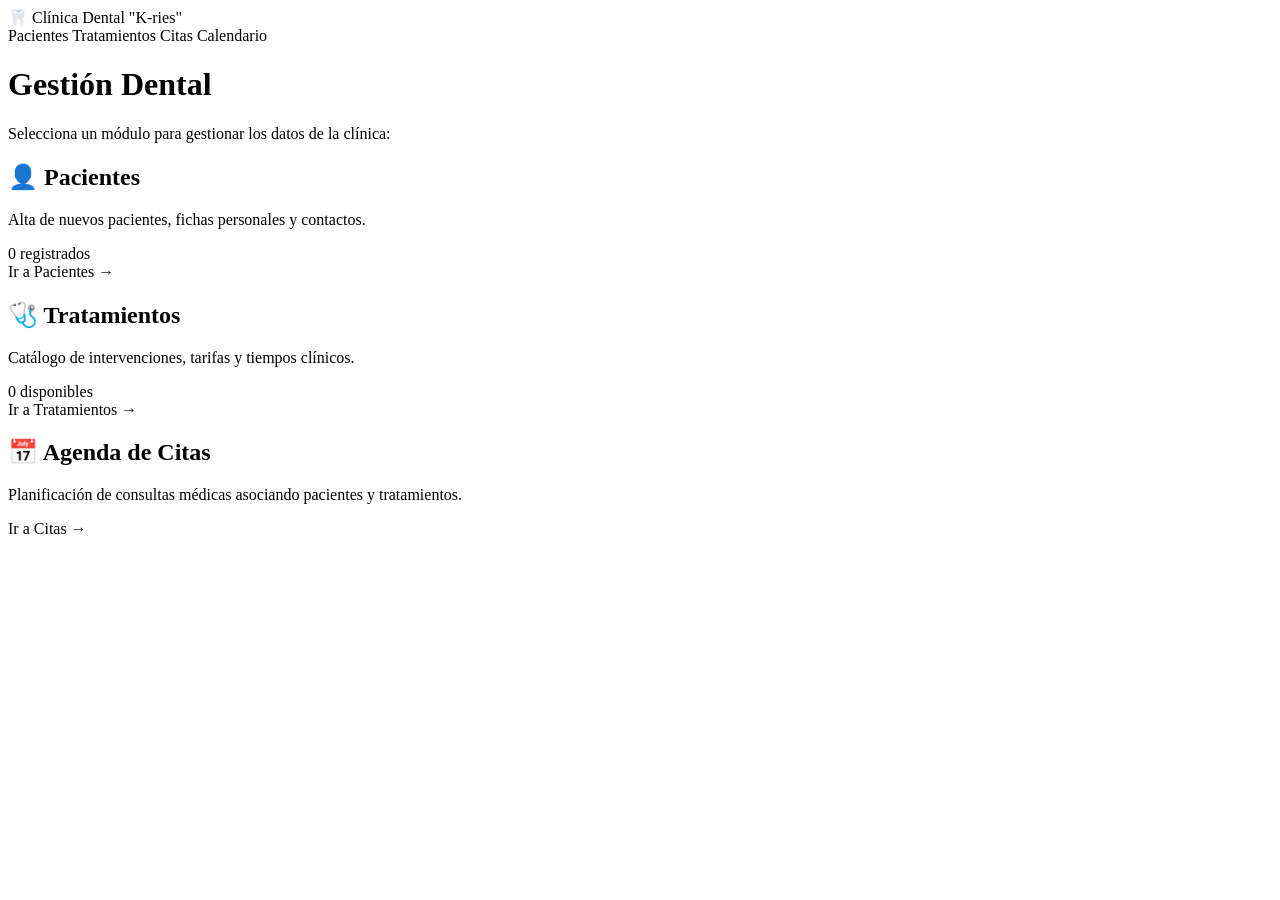
<file: src/main/resources/templates/index.html>
<!DOCTYPE html>
<html lang="es" xmlns:th="http://www.thymeleaf.org">
<head>
    <meta charset="UTF-8">
    <meta name="viewport" content="width=device-width, initial-scale=1.0">
    <title>Clínica Dental "K-ries"</title>
    <!-- Enlace al archivo CSS externo mediante Thymeleaf -->
    <link rel="stylesheet" th:href="@{/css/styles.css}">
</head>
<body>

<!-- Menú de navegación común -->
<header class="navbar">
    <a class="logo" th:href="@{/}">🦷 Clínica Dental "K-ries"</a>
    <nav class="navbar-links">
        <a th:href="@{/pacientes}">Pacientes</a>
        <a th:href="@{/tratamientos}">Tratamientos</a>
        <a th:href="@{/citas}">Citas</a>
        <a th:href="@{/calendario}">Calendario</a>
    </nav>
</header>

<!-- Contenido principal -->
<main class="contenedor-tabla">
    <h1>Gestión Dental</h1>
    <p class="subtitulo-seccion">Selecciona un módulo para gestionar los datos de la clínica:</p>

    <div class="dashboard-grid">
        <!-- Módulo Pacientes -->
        <div class="card-modulo">
            <div>
                <h2>👤 Pacientes</h2>
                <p>Alta de nuevos pacientes, fichas personales y contactos.</p>
                <span class="badge badge-confirmada" th:text="${totalPacientes + ' registrados'}">0 registrados</span>
            </div>
            <a th:href="@{/pacientes}" class="btn-acceso">Ir a Pacientes →</a>
        </div>

        <!-- Módulo Tratamientos -->
        <div class="card-modulo">
            <div>
                <h2>🩺 Tratamientos</h2>
                <p>Catálogo de intervenciones, tarifas y tiempos clínicos.</p>
                <span class="badge badge-confirmada" th:text="${totalTratamientos + ' disponibles'}">0 disponibles</span>
            </div>
            <a th:href="@{/tratamientos}" class="btn-acceso">Ir a Tratamientos →</a>
        </div>

        <!-- Módulo Citas -->
        <div class="card-modulo">
            <div>
                <h2>📅 Agenda de Citas</h2>
                <p>Planificación de consultas médicas asociando pacientes y tratamientos.</p>
            </div>
            <a th:href="@{/citas}" class="btn-acceso">Ir a Citas →</a>
        </div>
    </div>
</main>

</body>
</html>
</file>
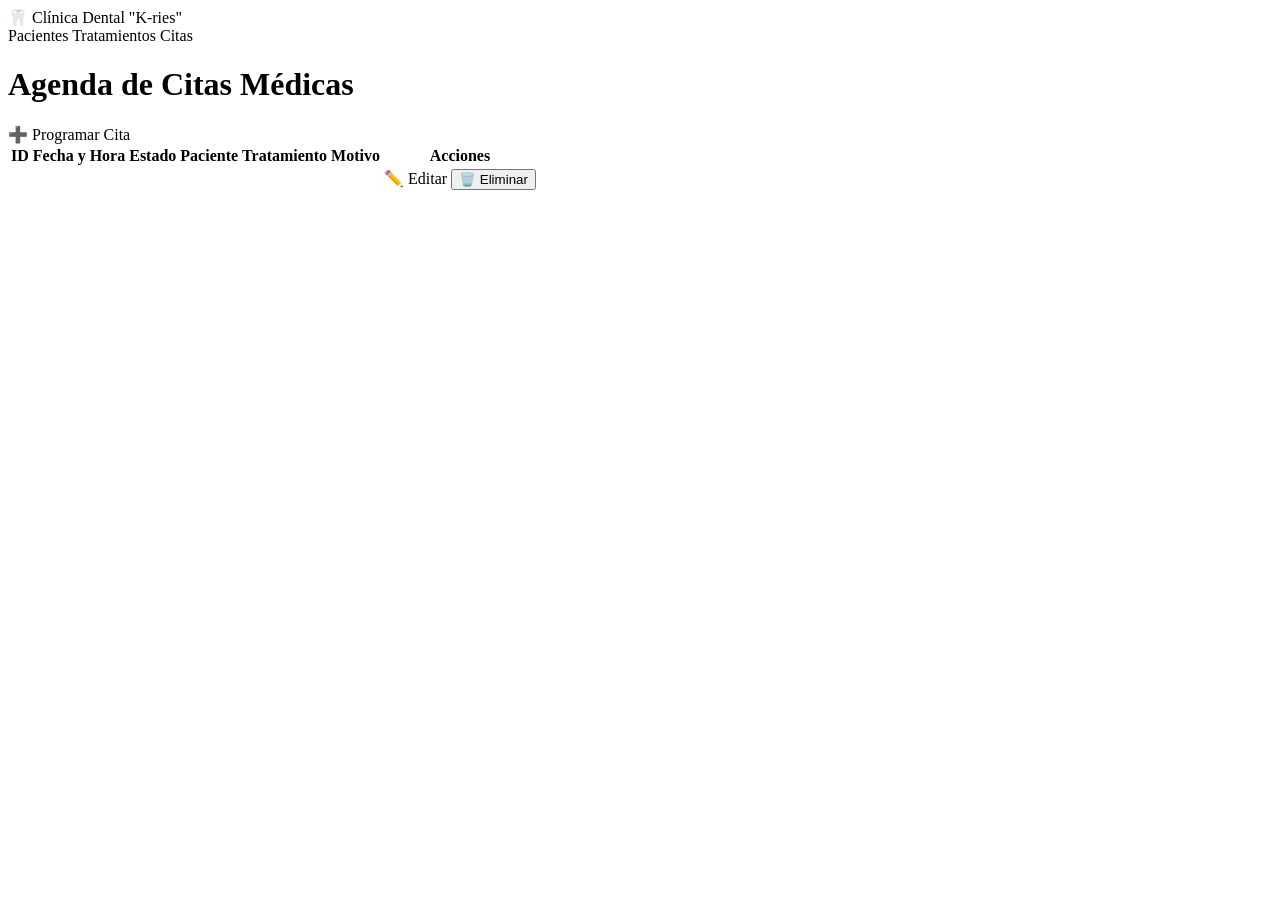
<file: src/main/resources/templates/citas.html>
<!DOCTYPE html>
<html lang="es" xmlns:th="http://www.thymeleaf.org">
<head>
    <meta charset="UTF-8">
    <title>Agenda de Citas - Clínica Dental</title>
    <link rel="stylesheet" th:href="@{/css/styles.css}">
</head>
<body>

<header class="navbar">
    <a class="logo" th:href="@{/}">🦷 Clínica Dental "K-ries"</a>
    <nav class="navbar-links">
        <a th:href="@{/pacientes}">Pacientes</a>
        <a th:href="@{/tratamientos}">Tratamientos</a>
        <a th:href="@{/citas}" class="active">Citas</a>
    </nav>
</header>

<main class="contenedor-tabla">
    <h1>Agenda de Citas Médicas</h1>

    <div th:if="${mensajeExito != null}" class="alerta-exito" th:text="${mensajeExito}"></div>

    <a th:href="@{/citas/nuevo}" class="btn-nuevo">➕ Programar Cita</a>

    <table class="tabla-pacientes">
        <thead>
        <tr>
            <th>ID</th>
            <th>Fecha y Hora</th>
            <th>Estado</th>
            <th>Paciente</th>
            <th>Tratamiento</th>
            <th>Motivo</th>
            <th>Acciones</th>
        </tr>
        </thead>
        <tbody>
        <tr th:each="c : ${citas}">
            <td th:text="${c.id}"></td>
            <td th:text="${#temporals.format(c.fecha, 'dd/MM/yyyy HH:mm')}"></td>
            <td>
                        <span th:classappend="'badge badge-' + ${#strings.toLowerCase(c.estado)}"
                              th:text="${c.estado}">
                        </span>
            </td>
            <!-- Acceso a la entidad relacionada Paciente -->
            <td th:text="${c.paciente != null ? (c.paciente.nombre + ' ' + c.paciente.apellidos) : 'Sin asignar'}"></td>
            <!-- Acceso a la entidad relacionada Tratamiento -->
            <td th:text="${c.tratamiento?.nombre != null ? c.tratamiento.nombre : 'Sin asignar'}"></td>
            <td th:text="${c.motivo}"></td>
            <td style="white-space: nowrap;">
                <a th:href="@{/citas/editar/{id}(id=${c.id})}" class="btn-accion">✏️ Editar</a>

                <form th:action="@{/citas/eliminar/{id}(id=${c.id})}" method="post" style="display:inline; background:none; padding:0; box-shadow:none;">
                    <button type="submit" class="btn-eliminar" onclick="return confirm('¿Seguro que deseas anular esta cita?');">
                        🗑️ Eliminar
                    </button>
                </form>
            </td>
        </tr>
        </tbody>
    </table>
</main>

</body>
</html>
</file>
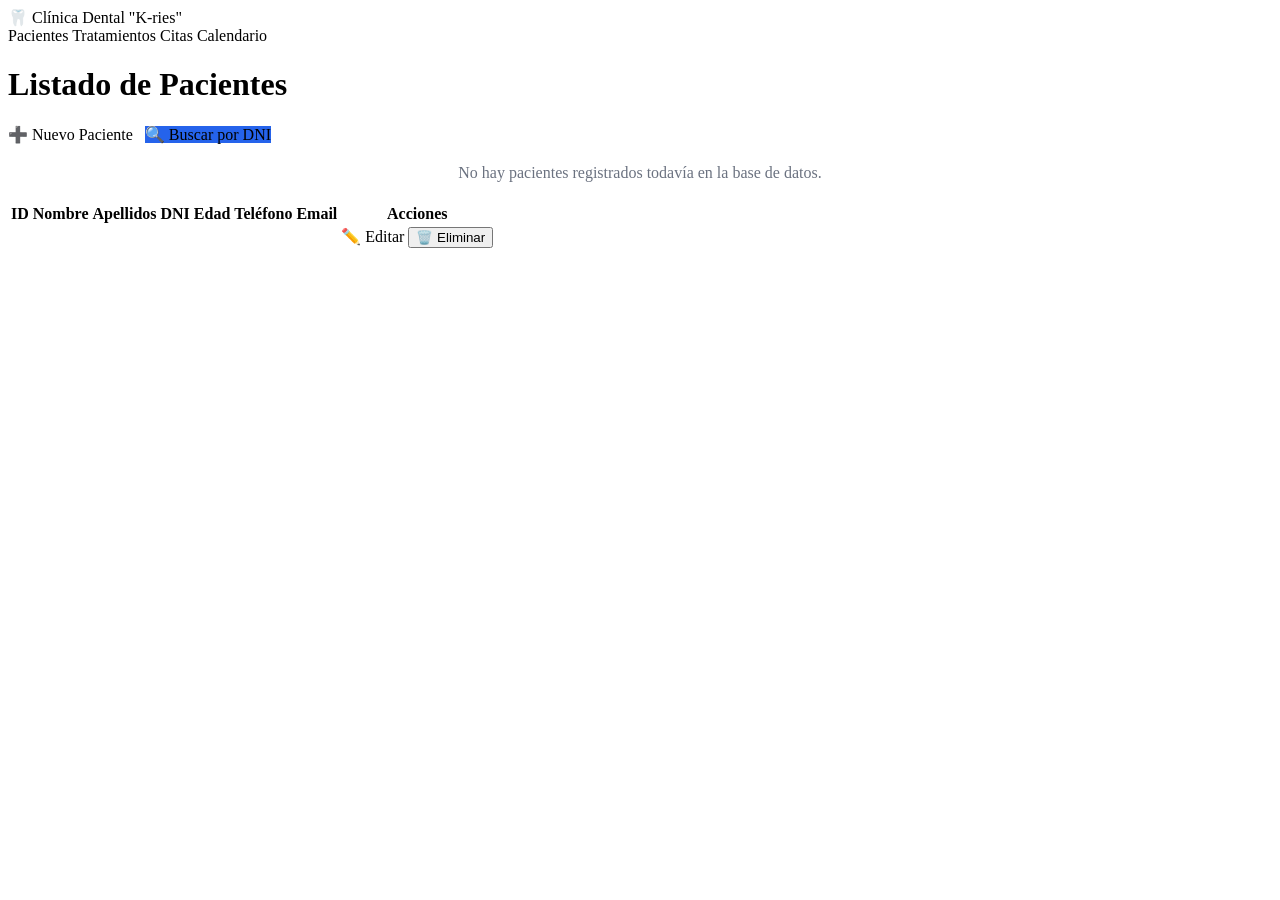
<file: src/main/resources/templates/pacientes.html>
<!DOCTYPE html>
<html lang="es" xmlns:th="http://www.thymeleaf.org">
<head>
    <meta charset="UTF-8">
    <title>Pacientes - Clínica Dental</title>
    <link rel="stylesheet" th:href="@{/css/styles.css}">
</head>
<body>

<!-- Menú de navegación común -->
<header class="navbar">
    <a class="logo" th:href="@{/}">🦷 Clínica Dental "K-ries"</a>
    <nav class="navbar-links">
        <a th:href="@{/pacientes}" class="active">Pacientes</a>
        <a th:href="@{/tratamientos}">Tratamientos</a>
        <a th:href="@{/citas}">Citas</a>
        <a th:href="@{/calendario}">Calendario</a>
    </nav>
</header>

<main class="contenedor-tabla">
    <h1>Listado de Pacientes</h1>

    <!-- Mensaje flash de guardado/borrado -->
    <div th:if="${mensajeExito != null}" class="alerta-exito" th:text="${mensajeExito}"></div>

    <a th:href="@{/pacientes/nuevo}" class="btn-nuevo">➕ Nuevo Paciente</a>
    <a th:href="@{/pacientes/buscar}" class="btn-nuevo" style="background-color: #2563eb; margin-left: 8px;">🔍 Buscar por DNI</a>

    <!-- Si no hay pacientes -->
    <div th:if="${#lists.isEmpty(pacientes)}" style="background: white; padding: 20px; border-radius: 8px; text-align: center; color: #6b7280;">
        No hay pacientes registrados todavía en la base de datos.
    </div>

    <!-- Tabla de pacientes -->
    <table class="tabla-pacientes" th:unless="${#lists.isEmpty(pacientes)}">
        <thead>
        <tr>
            <th>ID</th>
            <th>Nombre</th>
            <th>Apellidos</th>
            <th>DNI</th>
            <th>Edad</th>
            <th>Teléfono</th>
            <th>Email</th>
            <th>Acciones</th>
        </tr>
        </thead>
        <tbody>
        <tr th:each="p : ${pacientes}">
            <td th:text="${p.id}"></td>
            <td><strong th:text="${p.nombre}"></strong></td>
            <td th:text="${p.apellidos}"></td>
            <td th:text="${p.dni}"></td>
            <td th:text="${p.edad != null ? p.edad + ' años' : '-'}"></td>
            <td th:text="${p.telefono}"></td>
            <td th:text="${p.email}"></td>
            <td style="white-space: nowrap;">
                <a th:href="@{/pacientes/editar/{id}(id=${p.id})}" class="btn-accion">✏️ Editar</a>

                <form th:action="@{/pacientes/eliminar/{id}(id=${p.id})}" method="post" style="display:inline; background:none; padding:0; box-shadow:none;">
                    <button type="submit" class="btn-eliminar" onclick="return confirm('¿Seguro que deseas eliminar este paciente?');">
                        🗑️ Eliminar
                    </button>
                </form>
            </td>
        </tr>
        </tbody>
    </table>
</main>

</body>
</html>
</file>
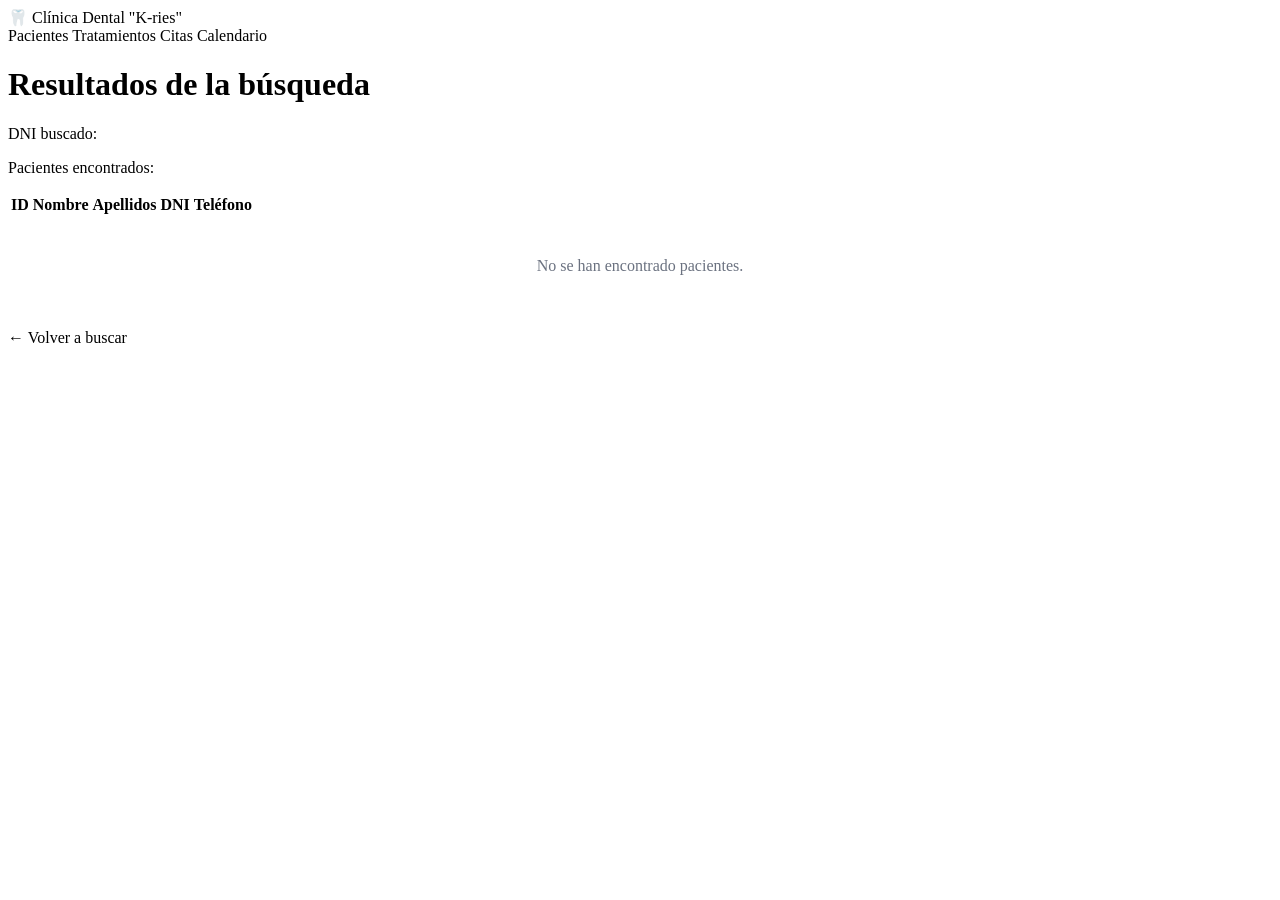
<file: src/main/resources/templates/resultado_pacientes.html>
<!DOCTYPE html>
<html lang="es" xmlns:th="http://www.thymeleaf.org">
<head>
    <meta charset="UTF-8">
    <title>Resultados de pacientes</title>
    <link rel="stylesheet" th:href="@{/css/styles.css}">
</head>
<body>

<header class="navbar">
    <a class="logo" th:href="@{/}">🦷 Clínica Dental "K-ries"</a>
    <nav class="navbar-links">
        <a th:href="@{/pacientes}" class="active">Pacientes</a>
        <a th:href="@{/tratamientos}">Tratamientos</a>
        <a th:href="@{/citas}">Citas</a>
        <a th:href="@{/calendario}">Calendario</a>
    </nav>
</header>

<div class="contenedor-tabla">
    <h1>Resultados de la búsqueda</h1>

    <p style="margin-bottom: 12px;">
        DNI buscado:
        <strong th:text="${dniBuscado}"></strong>
    </p>

    <!-- Si existen pacientes, mostrar la tabla -->
    <div th:if="${not #lists.isEmpty(pacientes)}">
        <p style="margin-bottom: 16px;">
            Pacientes encontrados:
            <span th:text="${#lists.size(pacientes)}"></span>
        </p>

        <table class="tabla-pacientes">
            <thead>
            <tr>
                <th>ID</th>
                <th>Nombre</th>
                <th>Apellidos</th>
                <th>DNI</th>
                <th>Teléfono</th>
            </tr>
            </thead>
            <tbody>
            <tr th:each="paciente : ${pacientes}">
                <td th:text="${paciente.id}"></td>
                <td th:text="${paciente.nombre}"></td>
                <td th:text="${paciente.apellidos}"></td>
                <td th:text="${paciente.dni}"></td>
                <td th:text="${paciente.telefono}"></td>
            </tr>
            </tbody>
        </table>
    </div>

    <!-- Si no existen pacientes -->
    <div th:if="${#lists.isEmpty(pacientes)}">
        <p class="mensaje" style="background: white; padding: 20px; border-radius: 8px; text-align: center; color: #6b7280;">
            No se han encontrado pacientes.
        </p>
    </div>

    <br>

    <a th:href="@{/pacientes/buscar}" class="btn-volver">
        ← Volver a buscar
    </a>
</div>

</body>
</html>
</file>
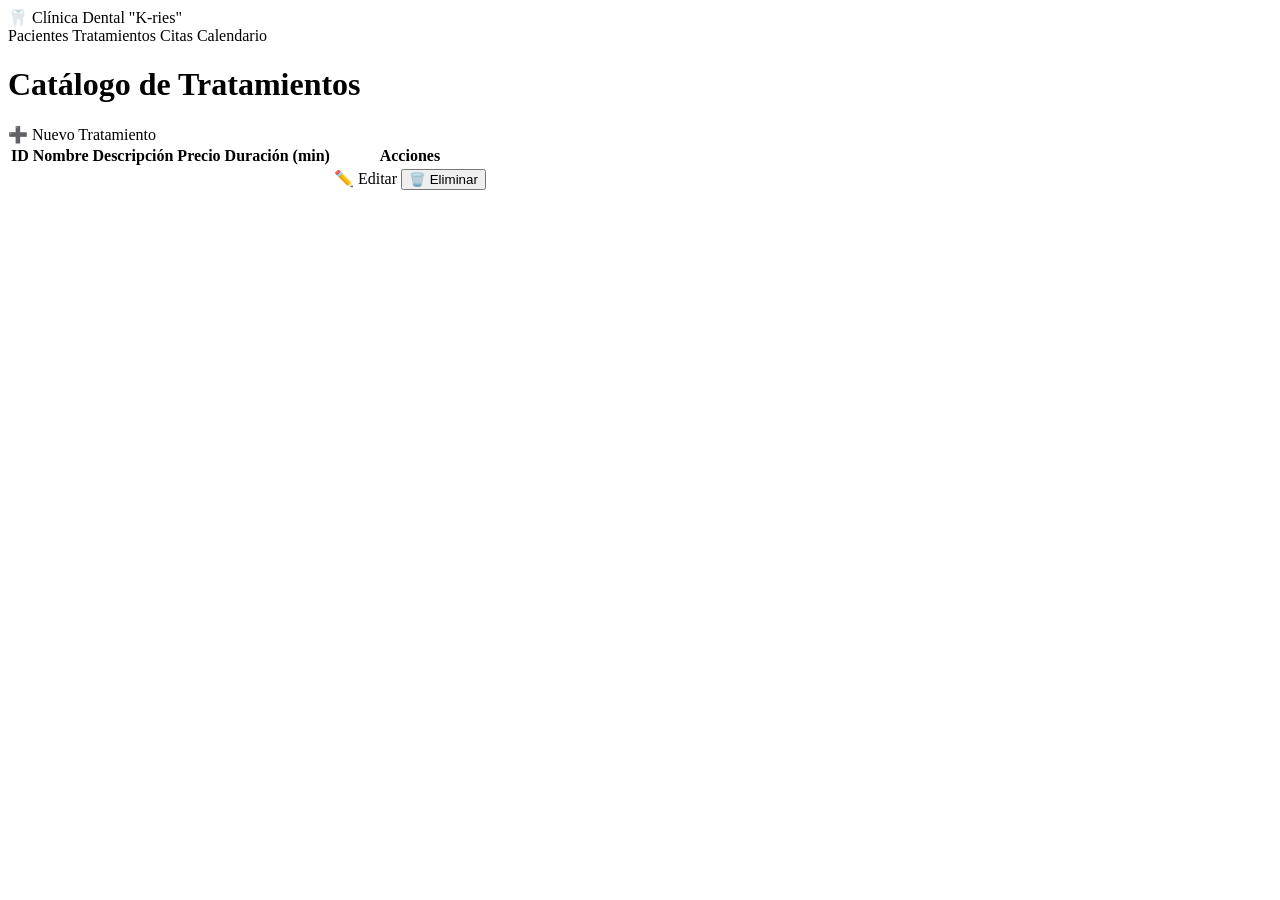
<file: src/main/resources/templates/tratamientos.html>
<!DOCTYPE html>
<html lang="es" xmlns:th="http://www.thymeleaf.org">
<head>
    <meta charset="UTF-8">
    <title>Tratamientos - Clínica Dental</title>
    <link rel="stylesheet" th:href="@{/css/styles.css}">
</head>
<body>

<!-- Menú de navegación común -->
<header class="navbar">
    <a class="logo" th:href="@{/}">🦷 Clínica Dental "K-ries"</a>
    <nav class="navbar-links">
        <a th:href="@{/pacientes}">Pacientes</a>
        <a th:href="@{/tratamientos}" class="active">Tratamientos</a>
        <a th:href="@{/citas}">Citas</a>
        <a th:href="@{/calendario}">Calendario</a>
    </nav>
</header>

<main class="contenedor-tabla">
    <h1>Catálogo de Tratamientos</h1>

    <div th:if="${mensajeExito != null}" class="alerta-exito" th:text="${mensajeExito}"></div>

    <a th:href="@{/tratamientos/nuevo}" class="btn-nuevo">➕ Nuevo Tratamiento</a>

    <table class="tabla-pacientes">
        <thead>
        <tr>
            <th>ID</th>
            <th>Nombre</th>
            <th>Descripción</th>
            <th>Precio</th>
            <th>Duración (min)</th>
            <th>Acciones</th>
        </tr>
        </thead>
        <tbody>
        <tr th:each="t : ${tratamientos}">
            <td th:text="${t.id}"></td>
            <td><strong th:text="${t.nombre}"></strong></td>
            <td th:text="${t.descripcion}"></td>
            <td th:text="${#numbers.formatDecimal(t.precio, 1, 2) + ' €'}"></td>
            <td th:text="${t.duracion + ' min'}"></td>
            <td style="white-space: nowrap;">
                <a th:href="@{/tratamientos/editar/{id}(id=${t.id})}" class="btn-accion">✏️ Editar</a>

                <form th:action="@{/tratamientos/eliminar/{id}(id=${t.id})}" method="post" style="display:inline; background:none; padding:0; box-shadow:none;">
                    <button type="submit" class="btn-eliminar" onclick="return confirm('¿Seguro que deseas eliminar este tratamiento?');">
                        🗑️ Eliminar
                    </button>
                </form>
            </td>
        </tr>
        </tbody>
    </table>
</main>

</body>
</html>
</file>
